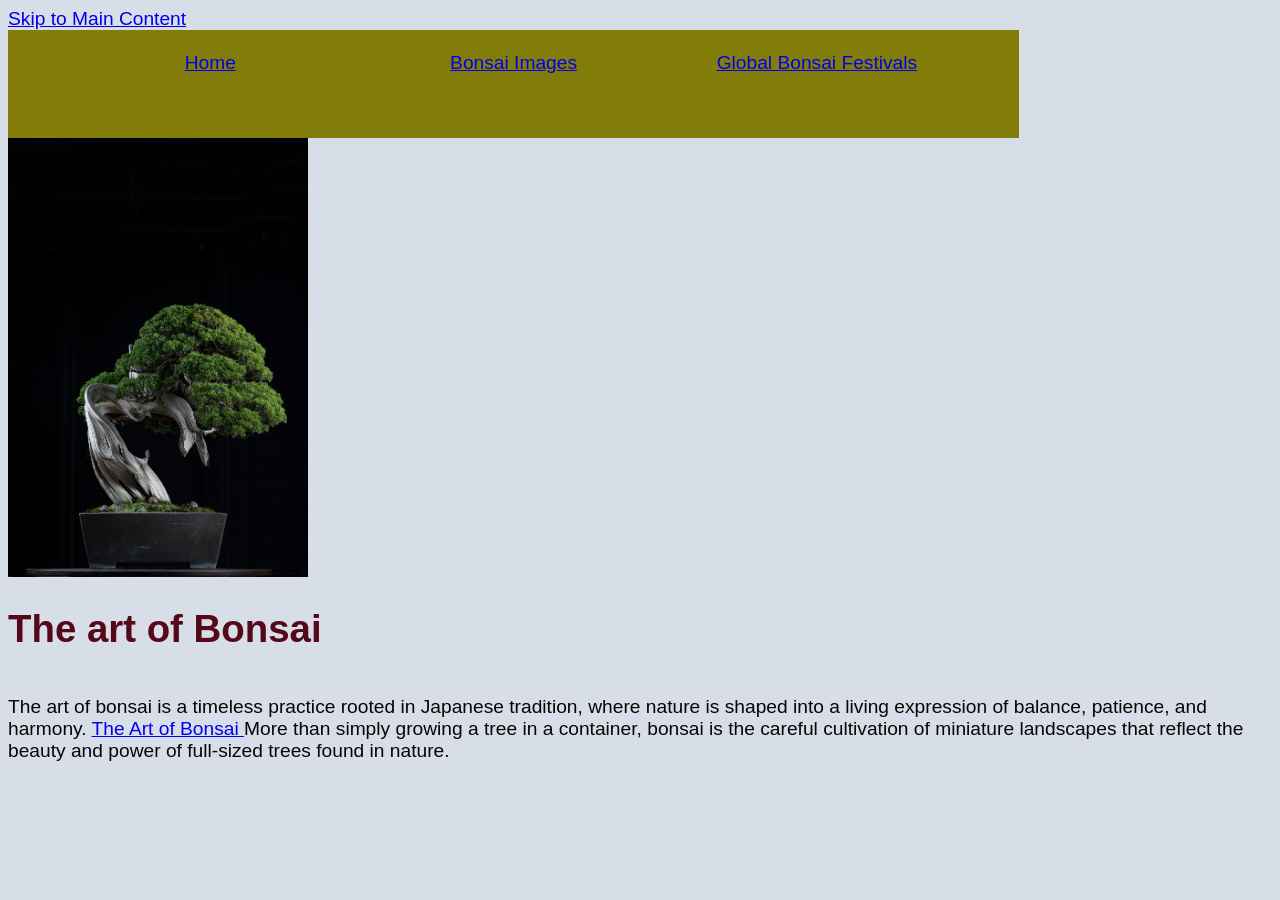
<file: index.html>
<!DOCTYPE html>
<html lang="en">

<head>
    <meta charset="UTF-8">
    <meta name="viewport" content="width=device-width, initial-scale=1.0">
    <title>The art of Bonsai</title>
    <link rel="stylesheet" href="css/style.css">
     </head> 
  
<body>
   <a href ="#main-content">Skip to Main Content</a>
  <header>
    <nav>
      <ul>
        <li><a href="index.html">Home</a></li>
        <li><a href="bonsaiimagesindex.html">Bonsai Images</a></li>
        <li><a href="globalbonsaifestivalsindex.html">Global Bonsai Festivals</a></li>
      </ul>
    </nav>
    <img src="bonsaiimages/main1.jpg" width="300" alt="Bonsai festivals happen all over the world.">
    <h1>The art of Bonsai</h1>
  </header>
  <main id="main-content">
    </main>
  <footer>
    <p>The art of bonsai is a timeless practice rooted in Japanese tradition, 
      where nature is shaped into a living expression of balance, patience, and harmony.
      
      <a  href="https://www.bonsaiempire.com/inspiration/"> The  Art of Bonsai </a> 
      More than simply growing a tree in a container, bonsai is the careful cultivation of miniature landscapes 
      that reflect the beauty and power of full-sized trees found in nature.
</p>
  </footer>

</body>

</html>
</file>
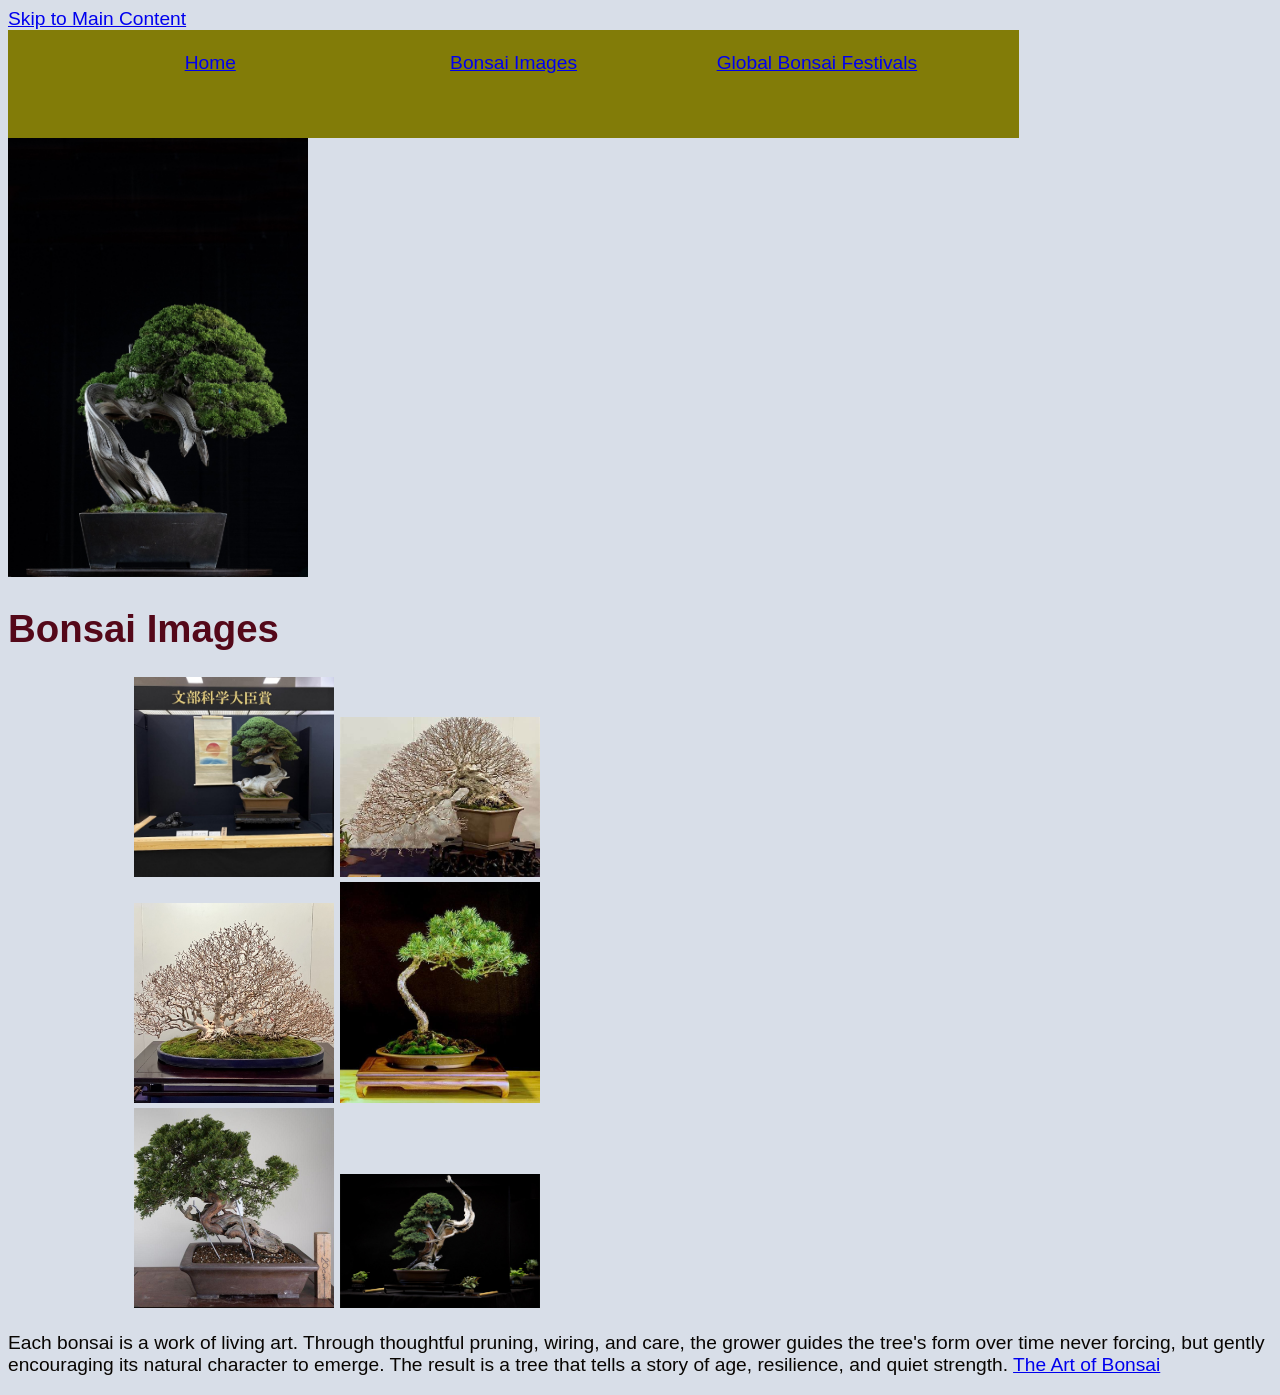
<file: bonsaiimagesindex.html>
<!DOCTYPE html>
<html lang="en">

<head>
  <meta charset="utf-8">
  <meta name="viewport" content="width=device-width">
  <title>Bonsai Images</title>
    <link rel="stylesheet" href="css/style.css">
     </head> 
     <body>
      <a href ="#main-content">Skip to Main Content</a>
  <header>
    <nav>
      <ul>
        <li><a href="index.html">Home</a></li>
        <li><a href="bonsaiimagesindex.html">Bonsai Images</a></li>
        <li><a href="globalbonsaifestivalsindex.html">Global Bonsai Festivals</a></li>
      </ul>
    </nav>
    <img src="bonsaiimages/main1.jpg" width="300" alt="Bonsai festivals happen all over the world.">
    <h1>Bonsai Images</h1>
  </header>
  <main id="main-content">
       <div>
    <img src="bonsaiimages/AsiaJapanChinaTaiwan/asia1.jpg"
       alt="The Kokufu-ten Bonsai Exhibition is Japan's most prestigious annual bonsai show, held in Tokyo and organized by the Nippon Bonsai Association." width="200">
    <img src="bonsaiimages/Europe(Italy,Spain,Belgium)/eu2.jpg"
       alt="Europe has a strong and growing bonsai community." width="200">
    <img src="bonsaiimages/NorthAmerica(USA,Canada)/na3.jpg"
       alt="focuses on modern bonsai styles." width="200">
    <img src="bonsaiimages/Africa(SouthAfrica)/afr3.jpg"
        alt="South Africa's bonsai identity, fostering both traditional Japanese aesthetics and adaptations that reflect African flora." width="200">
    <img src="bonsaiimages/SouthAmerica(Brazil,Argentina)/sa3.jpg"
        alt="Bonsai artistry and horticultural exchange." width="200">
         <img src="bonsaiimages/Oceania(Australia,NewZealand)/oce2.jpg"
        alt="Bonsai artists combine native trees with classic techniques." width="200">
        </div>
    
  </main>
   <footer>
    <p>Each bonsai is a work of living art. Through thoughtful pruning, wiring, and care, 
      the grower guides the tree's form over time never forcing, but gently encouraging its natural character to emerge. 
      The result is a tree that tells a story of age, resilience, and quiet strength.

      <a  href="https://www.bonsaiempire.com/inspiration/"> The Art of Bonsai </a> 
</p>
  </footer>

</body>

</html>
</file>
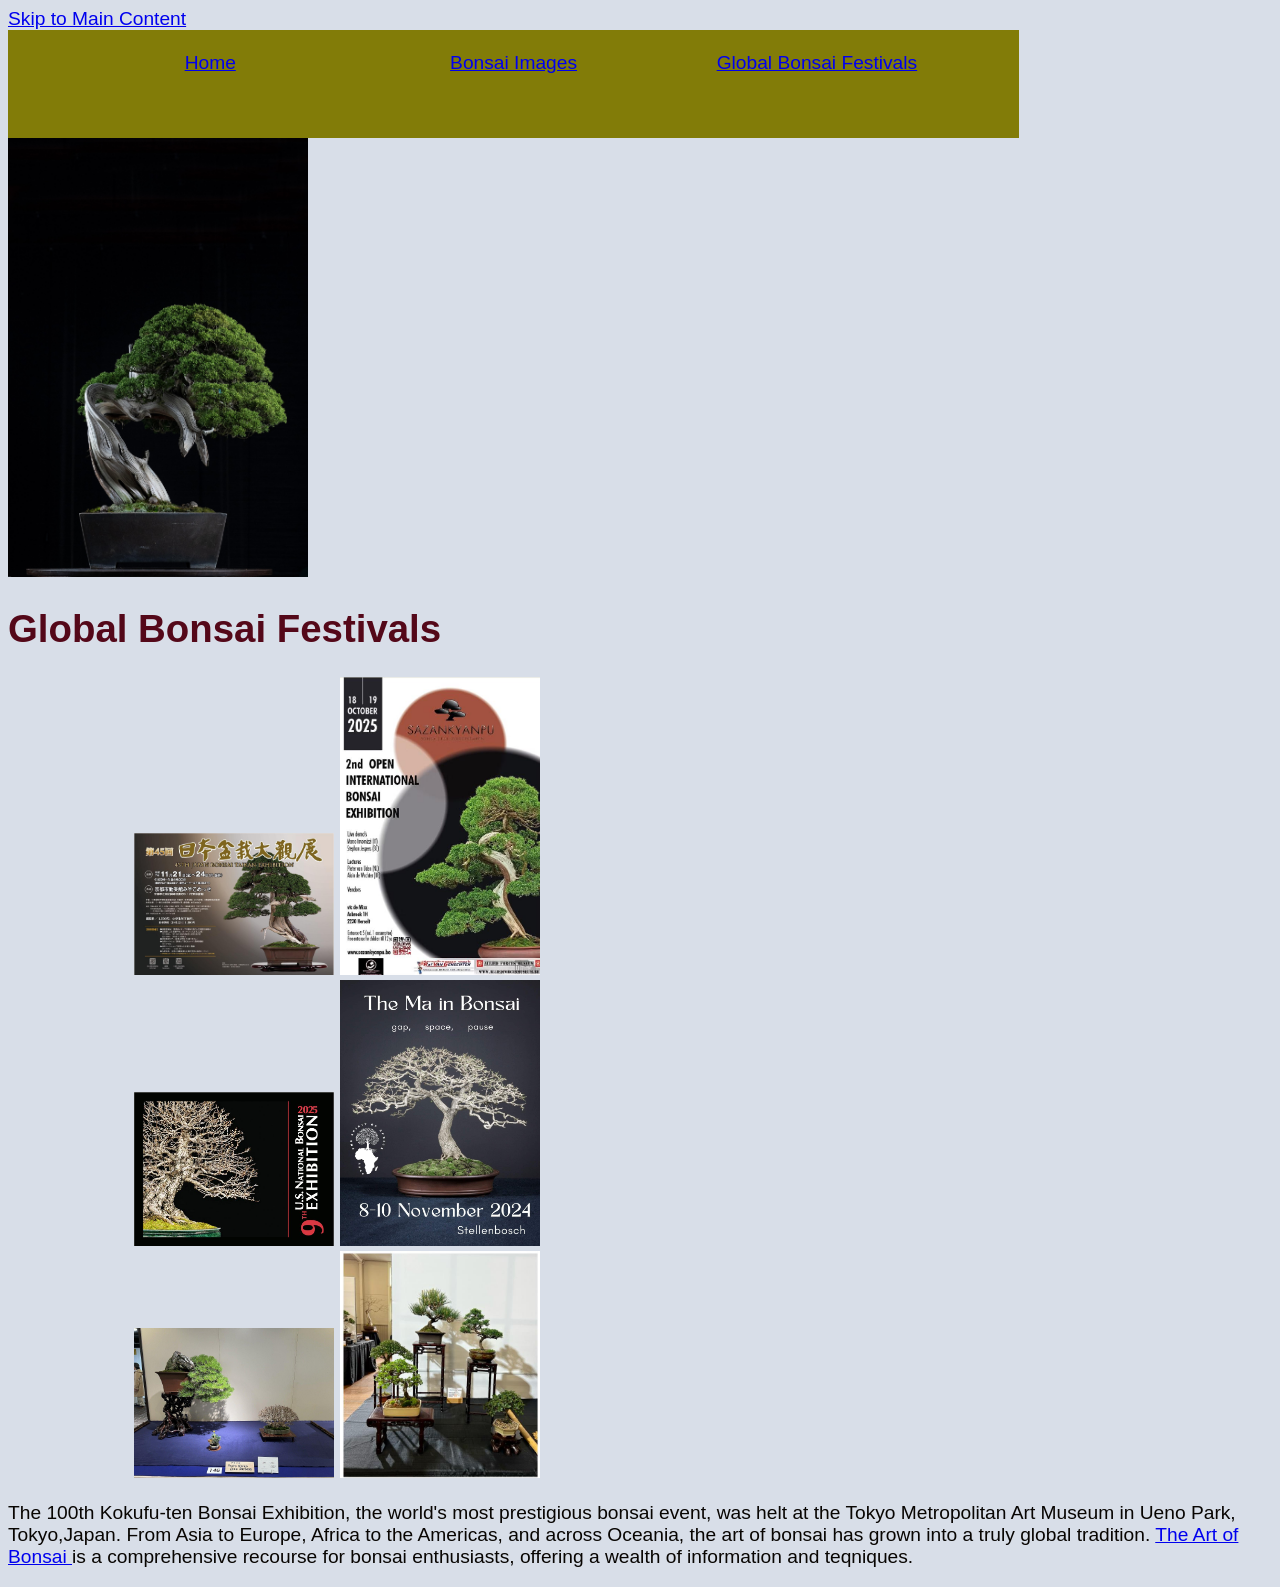
<file: globalbonsaifestivalsindex.html>
<!DOCTYPE html>
<html lang="en">

<head>
  <meta charset="utf-8">
  <meta name="viewport" content="width=device-width">
  <title>Global Bonsai Festivals</title>
    <link rel="stylesheet" href="css/style.css">
     </head> 
     <body>
         <a href ="#main-content">Skip to Main Content</a>
  <header>
    <nav>
      <ul>
        <li><a href="index.html">Home</a></li>
        <li><a href="bonsaiimagesindex.html">Bonsai Images</a></li>
        <li><a href="globalbonsaifestivalsindex.html">Global Bonsai Festivals</a></li>
      </ul>
    </nav>
   <img src="bonsaiimages/main1.jpg" width="300" alt="Bonsai festivals happen all over the world.">
    <h1>Global Bonsai Festivals</h1>
  </header>
    <main id="main-content">
    <div>
    <img src="bonsaiimages/AsiaJapanChinaTaiwan/asia3.jpg"
       alt="The Kokufu-ten Bonsai Exhibition is Japan's most prestigious annual bonsai show, held in Tokyo and organized by the Nippon Bonsai Association." width="200">
    <img src="bonsaiimages/Europe(Italy,Spain,Belgium)/eu1.jpg"
       alt="Europe has a strong and growing bonsai community." width="200">
    <img src="bonsaiimages/NorthAmerica(USA,Canada)/na1.jpg"
       alt="focuses on modern bonsai styles." width="200">
    <img src="bonsaiimages/Africa(SouthAfrica)/afr1.jpg"
        alt="South Africa's bonsai identity, fostering both traditional Japanese aesthetics and adaptations that reflect African flora." width="200">
    <img src="bonsaiimages/SouthAmerica(Brazil,Argentina)/sa1.jpg"
        alt="Bonsai artistry and horticultural exchange." width="200">
         <img src="bonsaiimages/Oceania(Australia,NewZealand)/oce1.jpg"
        alt="Bonsai artists combine native trees with classic techniques." width="200">
        </div>
  </main>
  <footer>
    <p>The 100th Kokufu-ten Bonsai Exhibition, the world's most prestigious bonsai event,
      was helt at the Tokyo Metropolitan Art Museum in Ueno Park, Tokyo,Japan.
      From Asia to Europe, Africa to the Americas, and across Oceania, 
      the art of bonsai has grown into a truly global tradition.
      
      <a  href="https://www.bonsaiempire.com/inspiration/"> The Art of Bonsai </a> 
      is a comprehensive recourse for bonsai enthusiasts, offering a wealth of information and teqniques.
</p>
  </footer>

</body>

</html>
</file>
<file: css/style.css>
main {
    main: 
        height 100px;
    display:grid;
    grid-template-columns: 40% 40%;
    justify-content: center;
    align-items: center;
}
.grid img {
    width: 100%;
}

nav  {
        display: inline-block;
        width: 80%;
        height: 100%;
        background-color: rgb(130, 124, 8);
        font-family:'Trebuchet MS', 'Lucida Sans Unicode', 'Lucida Grande', 'Lucida Sans', Arial, sans-serif;
        color : rgb(229, 222, 222) ;
        text-decoration: solid;
        line-height: 150%;
        
    }
    ul {
        display: flex;
        flex-direction: row;
        flex-wrap: wrap;
        justify-content: space-evenly;
        list-style: none;
        padding: 0%;
    }
li
 {
    display :inline-block;
    width: 20%;
    height: 70px;
    text-align:center;   
}
    
body
{

    color: rgb(84, 8, 25);
    font-family: 'Trebuchet MS', 'Lucida Sans Unicode', 'Lucida Grande', 'Lucida Sans', Arial, sans-serif;
    font-size: 120%;
    background-color: rgb(216, 222, 232);
}
nav img {
    width: 10%;
    position: relative;
}

p
{color: rgb(8, 5, 2);
}

footer{
    font-size: 100%;
}
</file>
